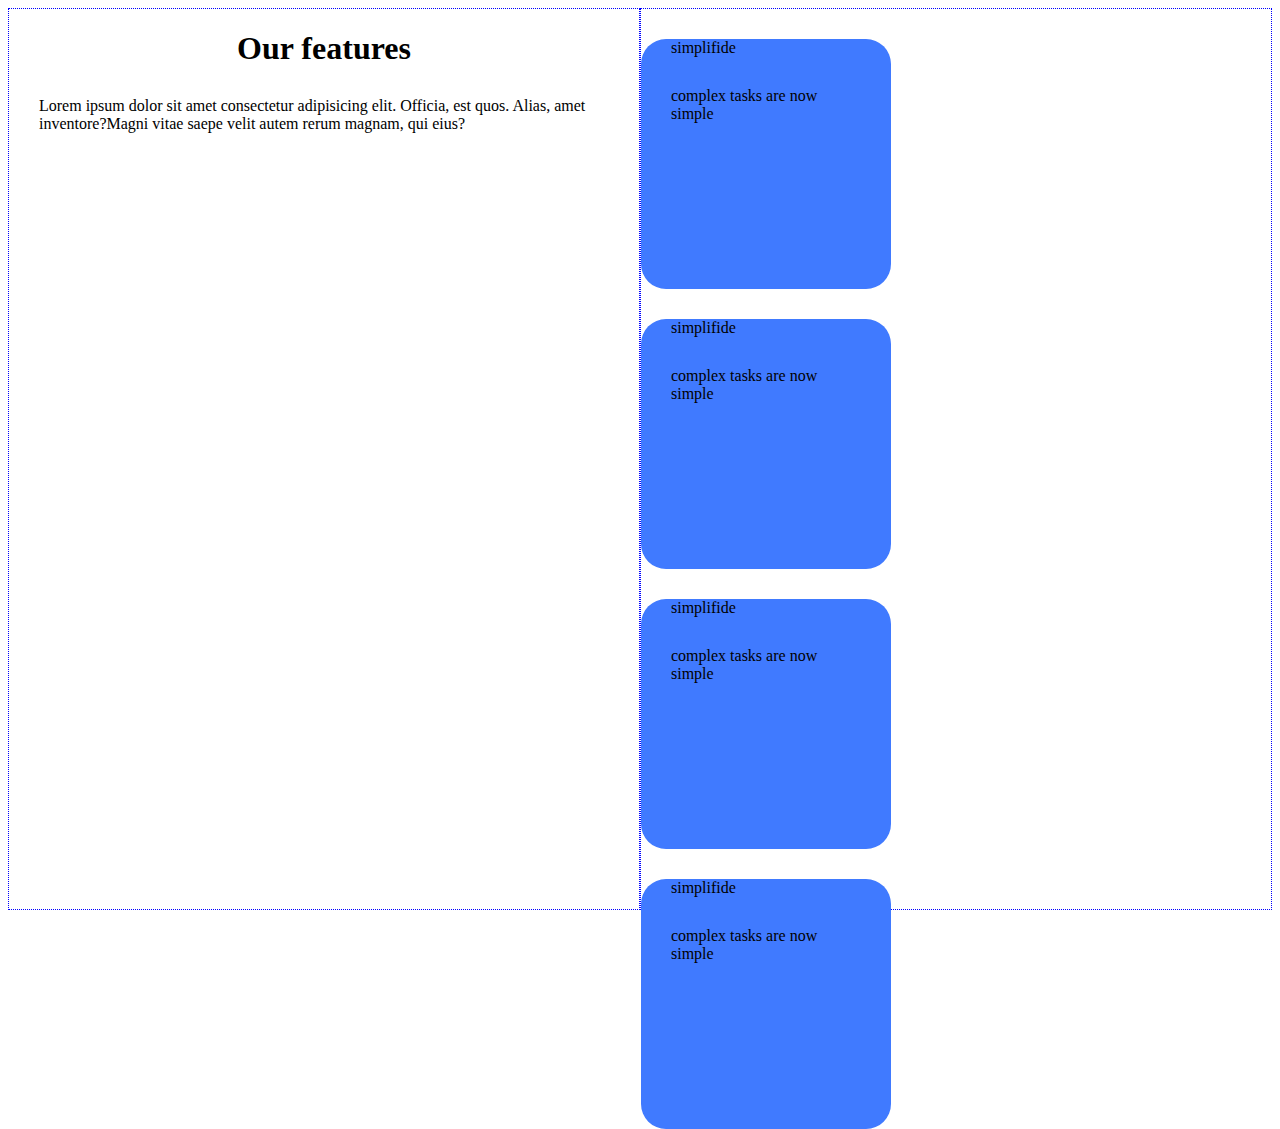
<file: web/card scroll/index.html>
<!DOCTYPE html>
<html lang="en">

<head>
    <meta charset="UTF-8">
    <meta name="viewport" content="width=device-width, initial-scale=1.0">
    <title>cards.io</title>
    <link rel="stylesheet" href="style.css">
</head>

<body>
    <div class="stack-area">
        <div class="left">
            <div class="content">
                <h1>Our features</h1>
                <p>Lorem ipsum dolor sit amet consectetur adipisicing elit. Officia, est quos. Alias, amet inventore?Magni vitae saepe velit autem rerum magnam, qui eius?</p>
            </div>
        </div>
        <div class="right">
            <div class="card">
                <p>simplifide</p>
                <p>complex tasks are now simple</p>
            </div>
            <div class="card">
                <p>simplifide</p>
                <p>complex tasks are now simple</p>
            </div>
            <div class="card">
                <p>simplifide</p>
                <p>complex tasks are now simple</p>
            </div>
            <div class="card">
                <p>simplifide</p>
                <p>complex tasks are now simple</p>
            </div>
            
        </div>
    </div>
</body>

</html>
</file>
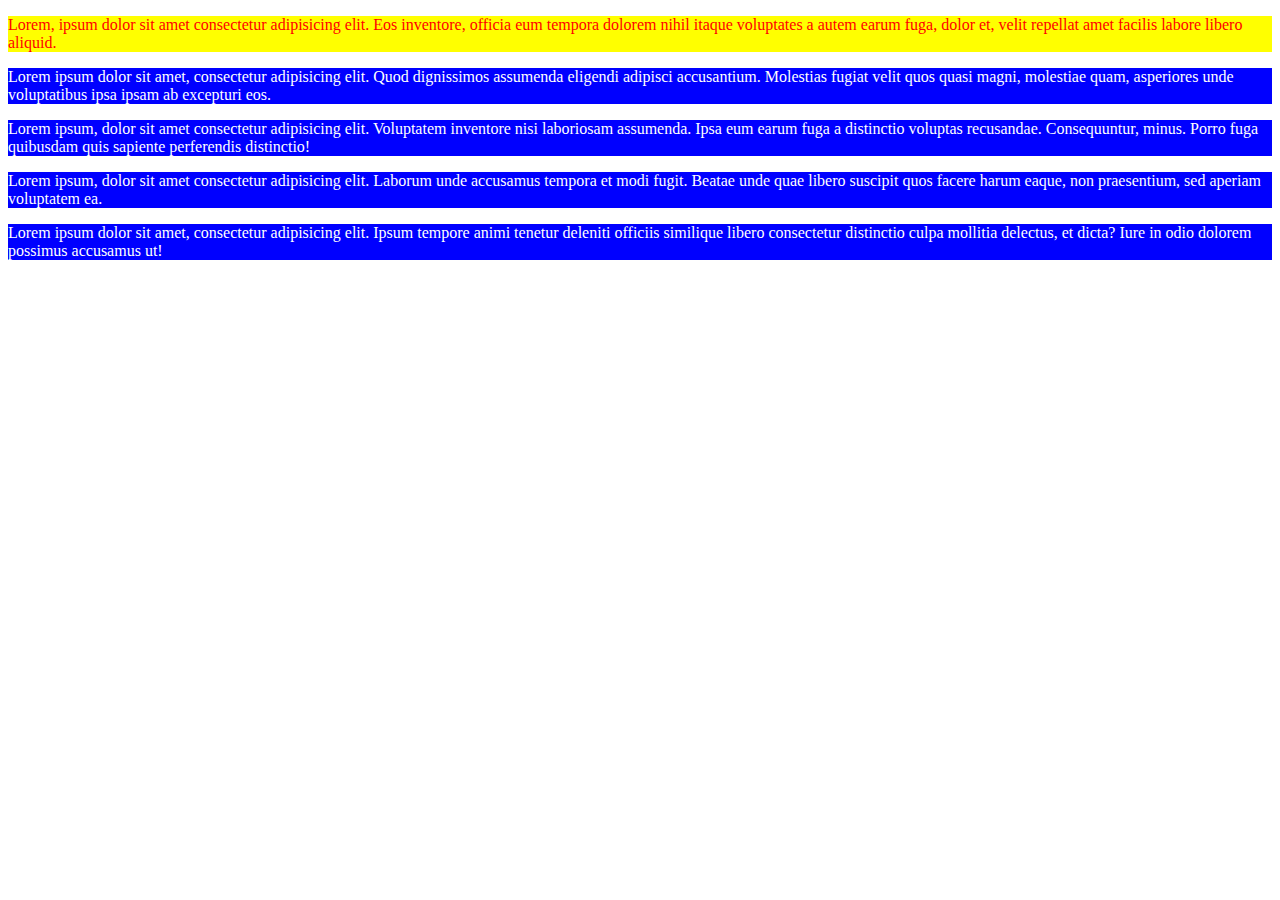
<file: web/Exercises/Exercise-2/index.html>
<!DOCTYPE html>
<html lang="en">
<head>
    <meta charset="UTF-8">
    <meta name="viewport" content="width=device-width, initial-scale=1.0">
    <title>para</title>
    <style>
        p:first-child{
            background-color: yellow;
            color: red;
        }
        p{
            background-color: blue;
            color: white;
        }
    </style>
</head>
<body>
    <div>
        <p>Lorem, ipsum dolor sit amet consectetur adipisicing elit. Eos inventore, officia eum tempora dolorem nihil itaque voluptates a autem earum fuga, dolor et, velit repellat amet facilis labore libero aliquid.</p>
        <p>Lorem ipsum dolor sit amet, consectetur adipisicing elit. Quod dignissimos assumenda eligendi adipisci accusantium. Molestias fugiat velit quos quasi magni, molestiae quam, asperiores unde voluptatibus ipsa ipsam ab excepturi eos.</p>
        <p>Lorem ipsum, dolor sit amet consectetur adipisicing elit. Voluptatem inventore nisi laboriosam assumenda. Ipsa eum earum fuga a distinctio voluptas recusandae. Consequuntur, minus. Porro fuga quibusdam quis sapiente perferendis distinctio!</p>
        <p>Lorem ipsum, dolor sit amet consectetur adipisicing elit. Laborum unde accusamus tempora et modi fugit. Beatae unde quae libero suscipit quos facere harum eaque, non praesentium, sed aperiam voluptatem ea.</p>
        <p>Lorem ipsum dolor sit amet, consectetur adipisicing elit. Ipsum tempore animi tenetur deleniti officiis similique libero consectetur distinctio culpa mollitia delectus, et dicta? Iure in odio dolorem possimus accusamus ut!</p>
    </div>
</body>
</html>
</file>
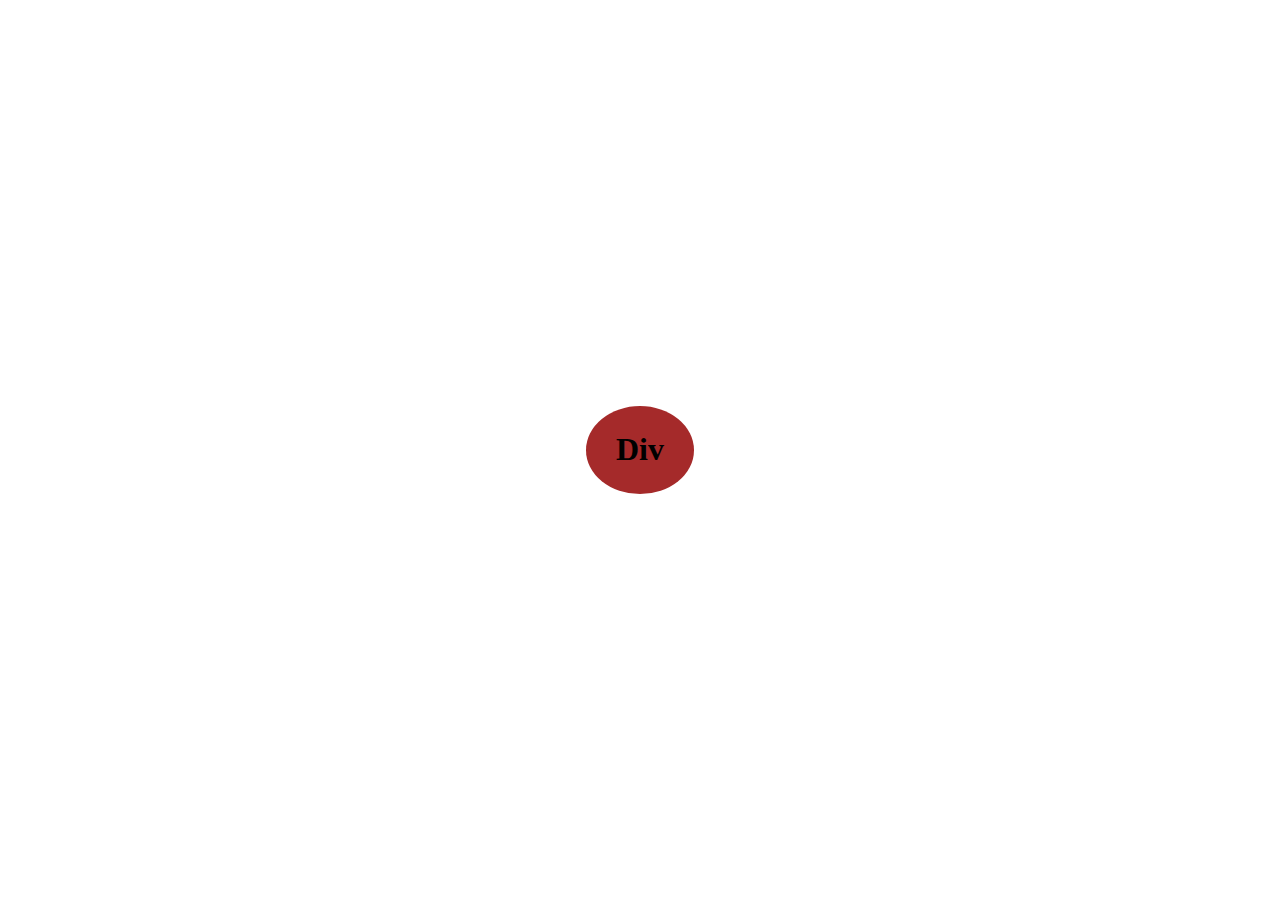
<file: web/center.html>
<!DOCTYPE html>
<html lang="en">
<head>
    <meta charset="UTF-8">
    <meta name="viewport" content="width=device-width, initial-scale=1.0">
    <title>Document</title>
    <link rel="stylesheet" href="center.css">
</head>
<body>
    <div><h1>Div</h1></div>
</body>
</html>
</file>
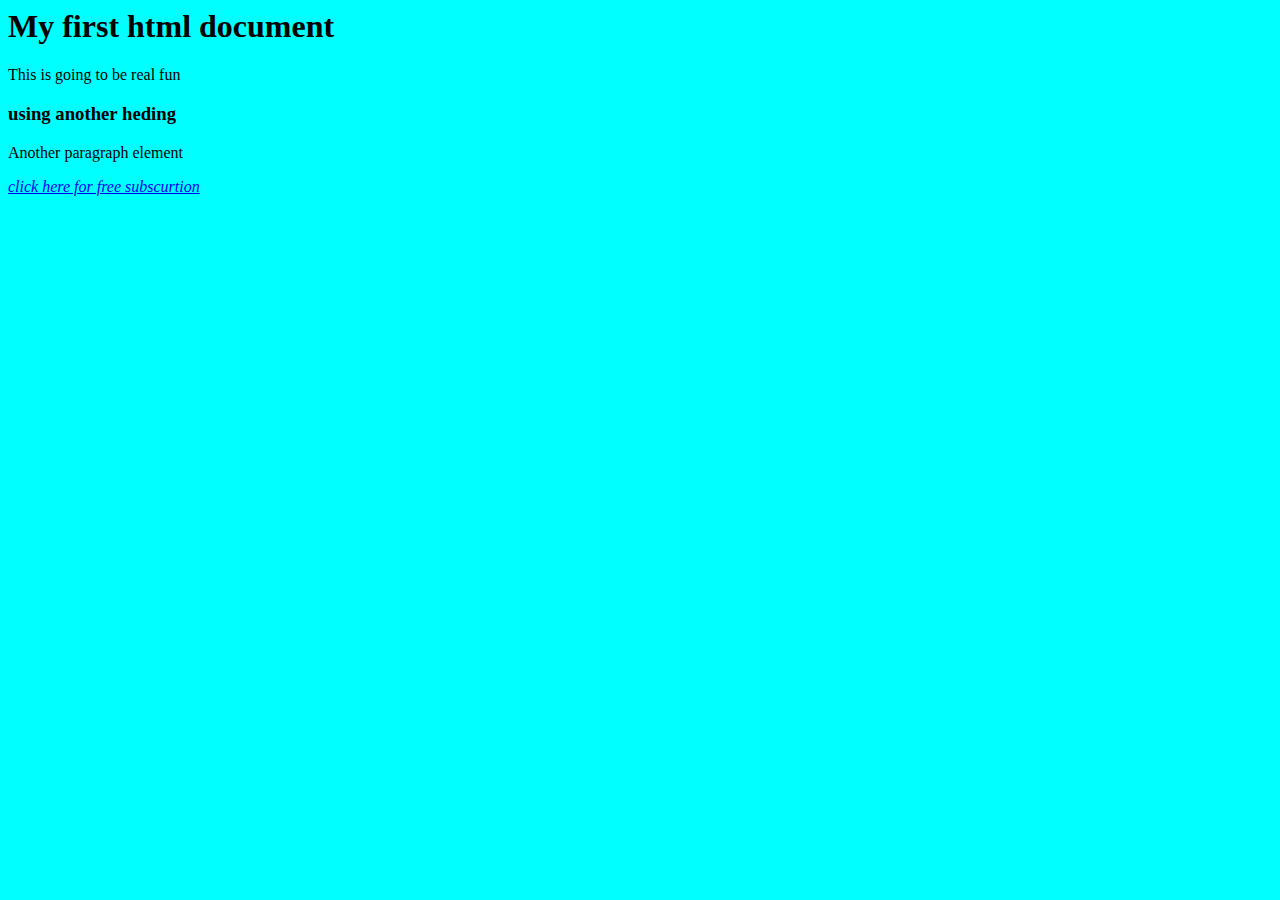
<file: web/chapter3.html>
<html>
    <head>
        <TITLE>Welcome to the world of html</TITLE>
    </head>
    <body bgcolor = aqua>
        <h1>My first html document</h1>
        <p>This is going to be real fun</p>
        <h3>using another heding</h3>
        <p>Another paragraph element</p>
        <address>
            <p><a href="some address">click here for free subscurtion</a>
        </address>
    </body>
</html>
</file>
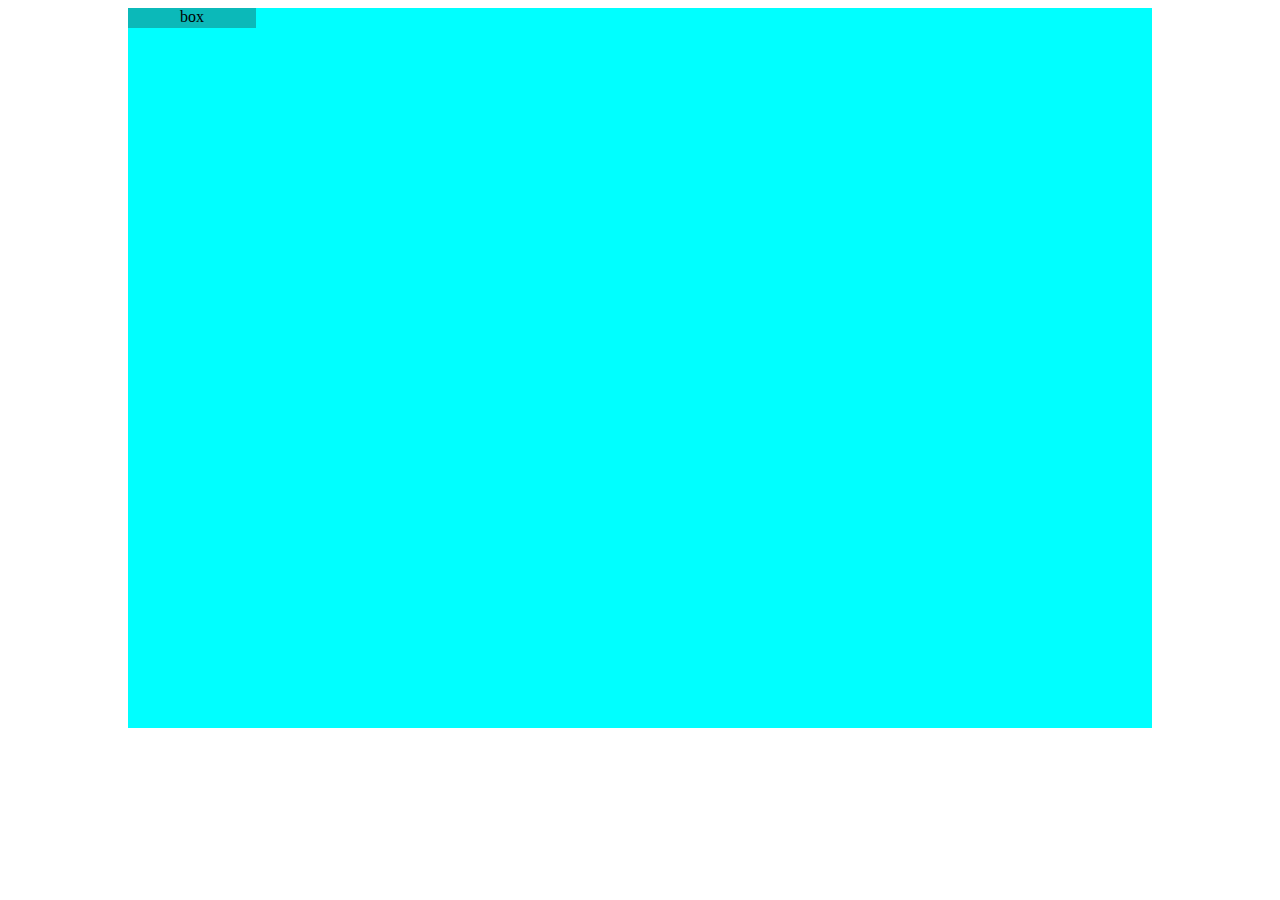
<file: web/css pracktice/anim.html>
<!DOCTYPE html>
<html lang="en">

<head>
    <meta charset="UTF-8">
    <meta name="viewport" content="width=device-width, initial-scale=1.0">
    <title>animation</title>
    <style>
        .p {
            height: 80vh;
            width: 80vw;
            background-color: aqua;
            margin: auto;
        }

        .c {
            height: 20px;
            width: 10vw;
            background-color: rgb(11, 185, 185);
            text-align: center;
            animation-name: ani1;
            /*animation-duration: 3s;
            animation-iteration-count: infinite;
            animation-timing-function:ease-in-out;
            animation-direction: alternate-reverse;*/
            animation: ani1 3s linear 1s 1 ;
        }

        @keyframes ani1 {
            from {}

            to {
                transform: translate(70vw);
            }
        }
    </style>
</head>

<body>
    <div class="p">
        <div class="c">box</div>
    </div>
</body>

</html>
</file>
<file: web/card scroll/style.css>
.stack-area{
    width: 100%;
    height: 100vh;
    background-color: white;
    display: flex;
}
.left{
    flex-basis: 50%;
    border: 1px dotted blue;
    height: 100vh;
}
.right{
    flex-basis: 50%;
    border: 1px dotted blue;
    height: 100vh;
}
h1{
    text-align: center;
}
p{
    margin: 30px;
}
.card{
    width: 250px;
    height: 250px;
    border-radius: 25px;
    background-color: #407aff;
}
</file>
<file: web/center.css>
div{
    background-color: brown;
    border-radius: 50%;
    width: 100px;
    padding: 4px;
    text-align: center;
    position: absolute;
    left: 50%;
    top: 50%;
    transform: translate(-50% ,-50%);
}
</file>
